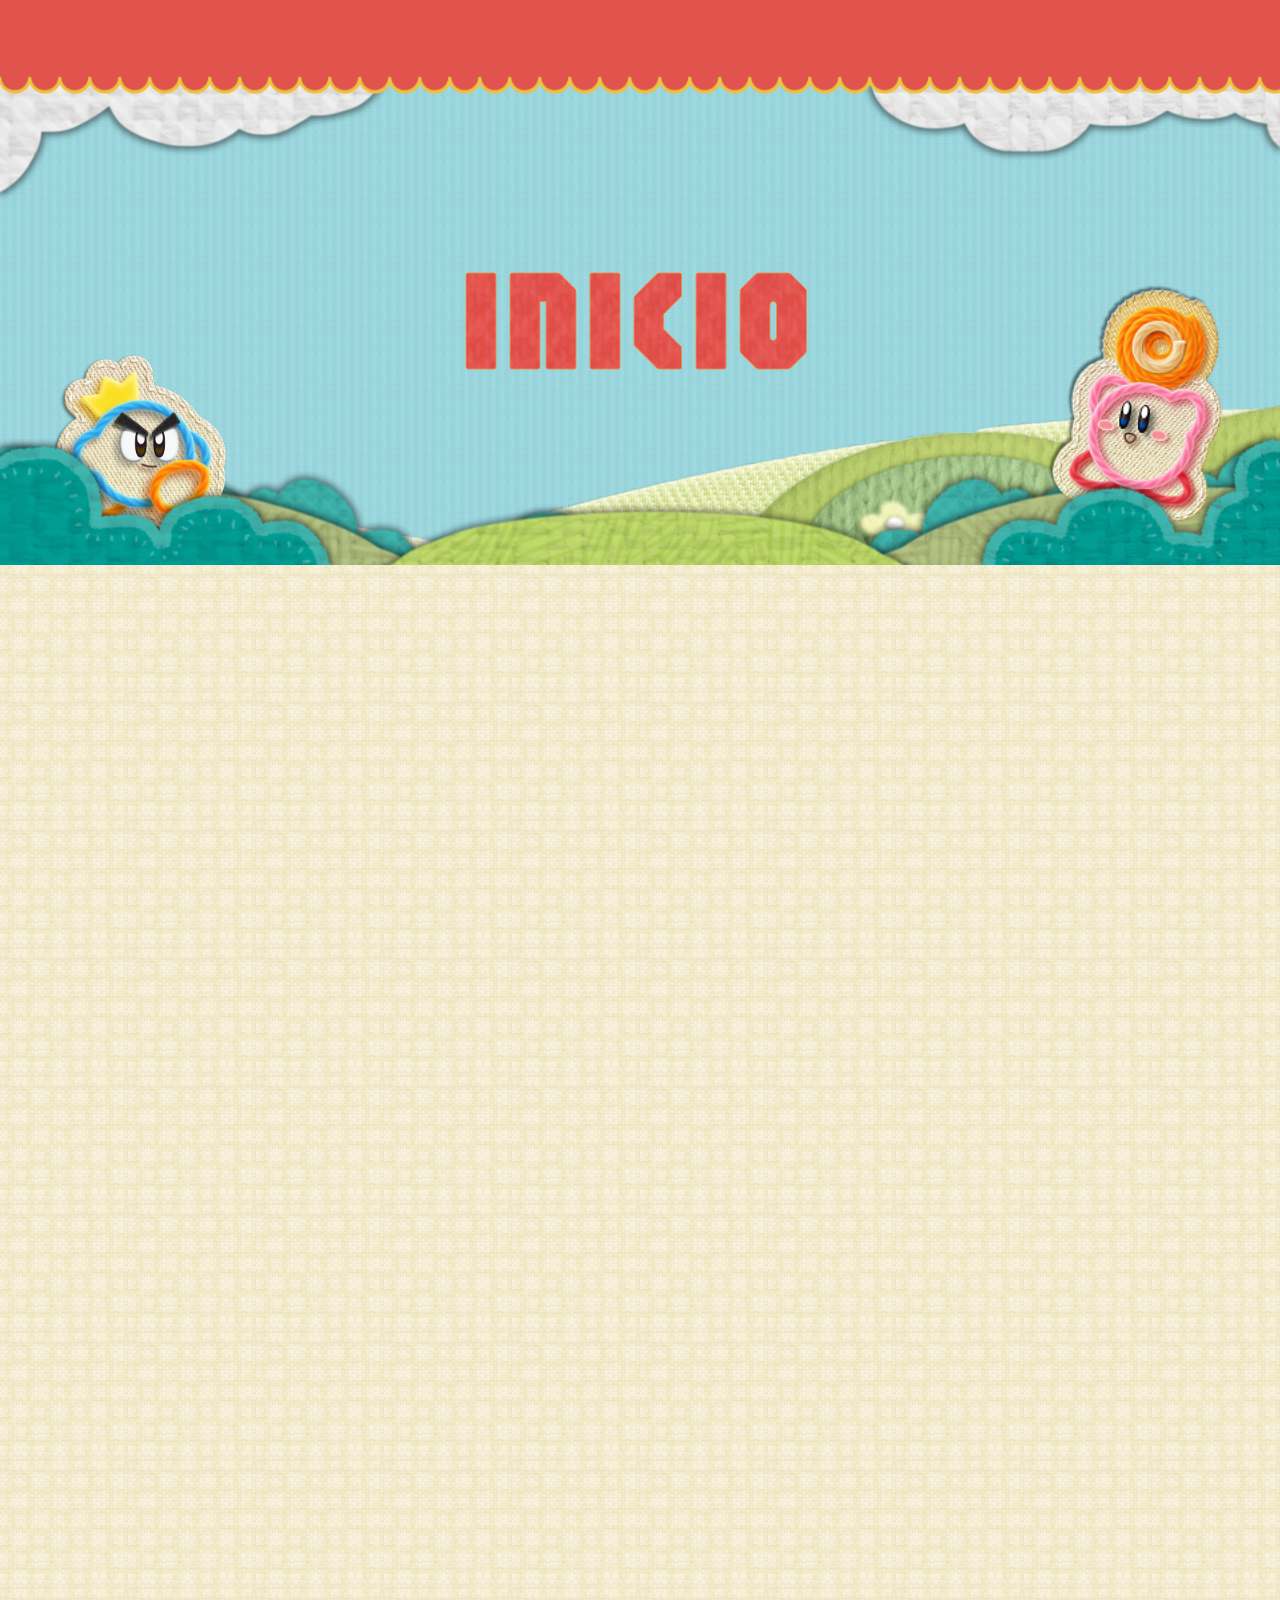
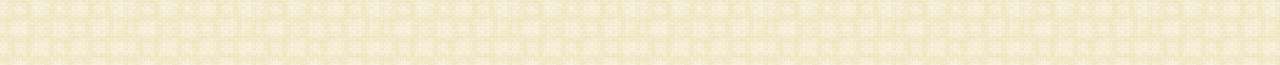
<file: index.html>
<!DOCTYPE html>
<html lang="es">

<head>
    <meta charset="UTF-8">
    <meta name="viewport" content="width=device-width, initial-scale=1.0">
    <title>Parallax ejercicio Alumnos</title>
    <link rel="stylesheet" href="style.css">

</head>

<body>
    <header>
        <div class="header-deco"></div>
    </header>

    <div id="parallax-container">

        <div id="layer1"></div>

        <div id="layerBg">
            <img class="" src="img/bgColinas.png">
        </div>

        <div id="layer2">
            <img class="L" src="img/Arbusto3L.png">
            <img class="R" src="img/Arbusto3R.png">
        </div>

        <div id="layer3">
            <img class="L" src="img/Colina2L.png">
            <img class="R" src="img/Colina2R.png">
        </div>

        <div id="layer4">
            <img class="centro" src="img/Arbusto2.png">
        </div>

        <div id="layer5">
            <img class="centro" src="img/Colina1.png">
        </div>
        
        <div id="layer6">
            <img class="L nube" src="img/NubeL.png">
            <img class="R nube" src="img/NubeR.png">
        </div>

        <div id="personajes">
            <img class="R" src="img/kirbyParallax.png">
            <img class="L" src="img/principeParallax.png">       
        </div>

        <div id="layer7">
            <img class="L" src="img/Arbusto1-L.png">
            <img class="R" src="img/Arbusto1-R.png">
        </div>

        <div id="layer8">
            <h1> INICIO </h1>
        </div>

        <!--<div id="layer">
            <img class="completo" src="/">
        </div>

        <div id="layer">
            <img class="completo" src="/">
        </div>-->

    </div>

    <section class="contenido">
    </section>

    <script src="script.js"></script>

</body>

</html>
</file>
<file: style.css>
@import url('https://fonts.googleapis.com/css2?family=Jaro:opsz@6..72&display=swap');

body {
    margin: 0;
    background-color: #f3f3f3;
    font-family: 'Jaro';
}

header {
    position: relative;
    width: 100%;
    height: 65px;
    background-image: url('./img/FondoHeader.jpg');
    background-repeat: repeat;
    background-size: 30px;
    z-index: 20;
}

.header-deco{
    position: absolute;
    top: 65px;
    width: 100%;
    height: 30px;
    background-image: url('./img/TileKirby.png');
    background-repeat: repeat;
    background-size: 30px;
}

img {
    display: block;
    margin-left: auto;
    margin-right: auto;
}

#parallax-container {
    position: relative;
    height: 500px;
    /* Ocupa el 100% de la altura de la ventana */
    overflow: hidden;
    /* Oculta el desbordamiento */
}

#layer1 {
    /*Debe de tenerlo cada imagen*/
    position: absolute;
    z-index: 1;
    background-image: url('img/FondoAzul.jpg');
    background-repeat: repeat;
    background-size: 64px;
    top: 0;
    left: 0;
    width: 100%;
    height: 120%;
    transition: .6s;
}

#layerBg {
    position: absolute;
    bottom: 20;
    z-index: 2;
    width: 100%;
    height: 100%;
    filter: saturate(50%);
}

#layerBg img {
    position: absolute;
    left: 0;
    bottom: -30%;
    width: 1920px;
}


#layer2 {
    position: absolute;
    z-index: 3;
    bottom: -140px;
    width: 100%;
    height: 100%;
    transition: .6s;
}

.L {
    position: absolute;
    bottom: 0;
    left: 0;
}

.R {
    position: absolute;
    bottom: 0;
    right: 0;
}

#layer3 {
    position: absolute;
    z-index: 4;
    width: 100%;
    height: 100%;
    transition: .6s;
    bottom: -70px;
}

.nube {
    top: 20px;
}

#layer4 {
    position: absolute;
    display: flex;
    justify-content: center;
    z-index: 5;
    bottom: -150px;
    width: 100%;
    height: 25%;
    transition: .6s;
}

.centro {
    position: absolute;
    bottom: 0;
}

#layer5 {
    display: flex;
    justify-content: center;
    position: absolute;
    z-index: 6;
    bottom: 0;
    left: -30px;
    width: 100%;
    height: 25%;
    transition: .6s;
    bottom: -60px;
}

#layer6 {
    position: absolute;
    z-index: 7;
    width: 100%;
    height: 25%;
    transition: .6s;
    top: 0;
}

#personajes{
    display: flex;
    position: absolute;
    top: 500px;
    z-index: 6;
    height: auto;
    width: 100%;
    transition: 1s;

}

#personajes .R{
    width: 220px;
    right: 2%;
    bottom: 50px;
}
#personajes .L{
    width: 180px;
    left: 4%;
    bottom: 50px;
}

#layer7 {
    position: absolute;
    z-index: 8;
    top: 0;
    width: 100%;
    height: 100%;
    transition: .6s;
}

#layer8 {
    position: absolute;
    z-index: 5;
    width: 100%;
    height: 100%;
    transition: .6s;
    display: flex;
    justify-content: center;
    align-items: center;
}

#layer8 h1 {
    font-size: 9rem;
    letter-spacing: 0.5rem;

    background-image: url('./img/FondoHeader.jpg');
    background-size: cover;
    background-position: center;

    -webkit-background-clip: text;
    background-clip: text;
    -webkit-text-fill-color: transparent;
    color: transparent;

    -webkit-text-stroke: 0.5px #F1B73A;
}

/* --- Contenido (Debajo del Parallax) --- */
.contenido {
    padding: 50px 20px;
    background-image: url('img/BackgroundTile.jpg');
    background-repeat: repeat;
    text-align: center;
    height: 1000px;
}

.random {
    width: 100%;
    height: 500px;
    background-color: #ffe3c9;
}
</file>
